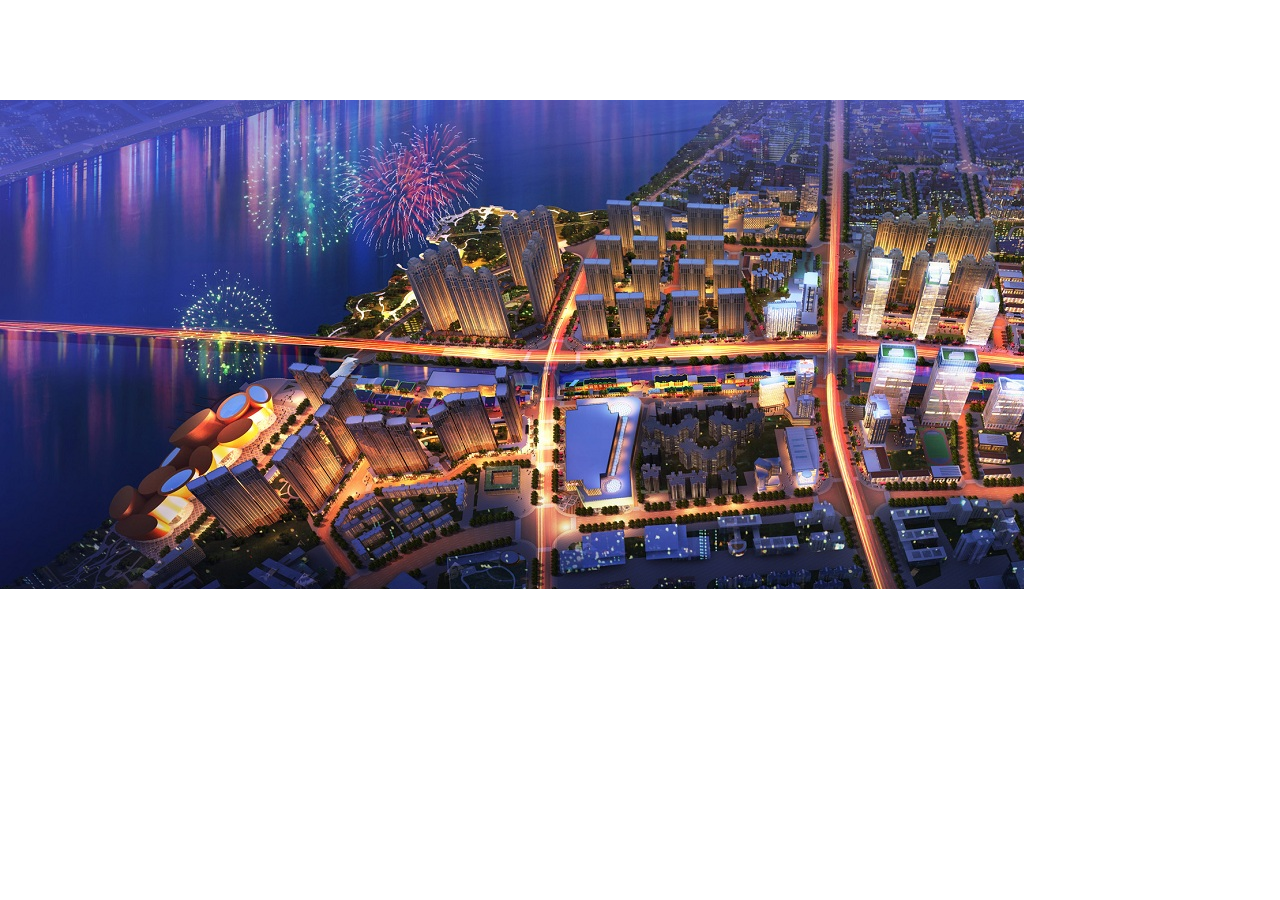
<file: test.html>
<!DOCTYPE html>
<html>
<head>
<meta charset="utf-8">
<title>Cloud Book</title>
<meta name="viewport" content="initial-scale=1.0, maximum-scale=1.0">
<meta name="apple-mobile-web-app-capable" content="yes">
<meta name="apple-mobile-web-app-status-bar-style"
	content="black-translucent">
<style type="text/css">
body{
	margin: 0px;
}

/* .container{ */
/* 	width:1024px; */
/* 	height:489px; */
/* 	left:0px; */
/* 	top:0px; */
/* 	position: relative; */
/* 	-webkit-transform:scale(0.8); */
/* } */


.image{
	background-image:url("images/page2imageverybig.jpg");
/*  	background-position:-140px,40px; */
	background-repeat:no-repeat;
	width:1024px;
	height:489px;
	left:0px;
	top:100px;
	position: absolute;
 	background-attachment:fixed; 
}

/* .container:hover{ */
/* 	-webkit-transition: all .5s ease-in-out; */
/* 	-webkit-transform:translate3d(0px,50px,0) scale(1); */
/* } */

.image:hover{
	background-position:0px,40px;
	height: 689px;
 	top:0px; 
	-webkit-transition: all .5s ease-in-out;
/* 	-webkit-transform:translate3d(0px,50px,0) scale(1); */
}

</style>
<script src="js/jquery/jquery-1.7.1.js"></script>
</head>
<body>
	<div class='container'>
		<div class='image'></div>
	</div>

	<script type="text/javascript">
		$('.image').on('click',function(){
			console.log('clicked.');
		});
	</script>
</body>
</html>
</file>
